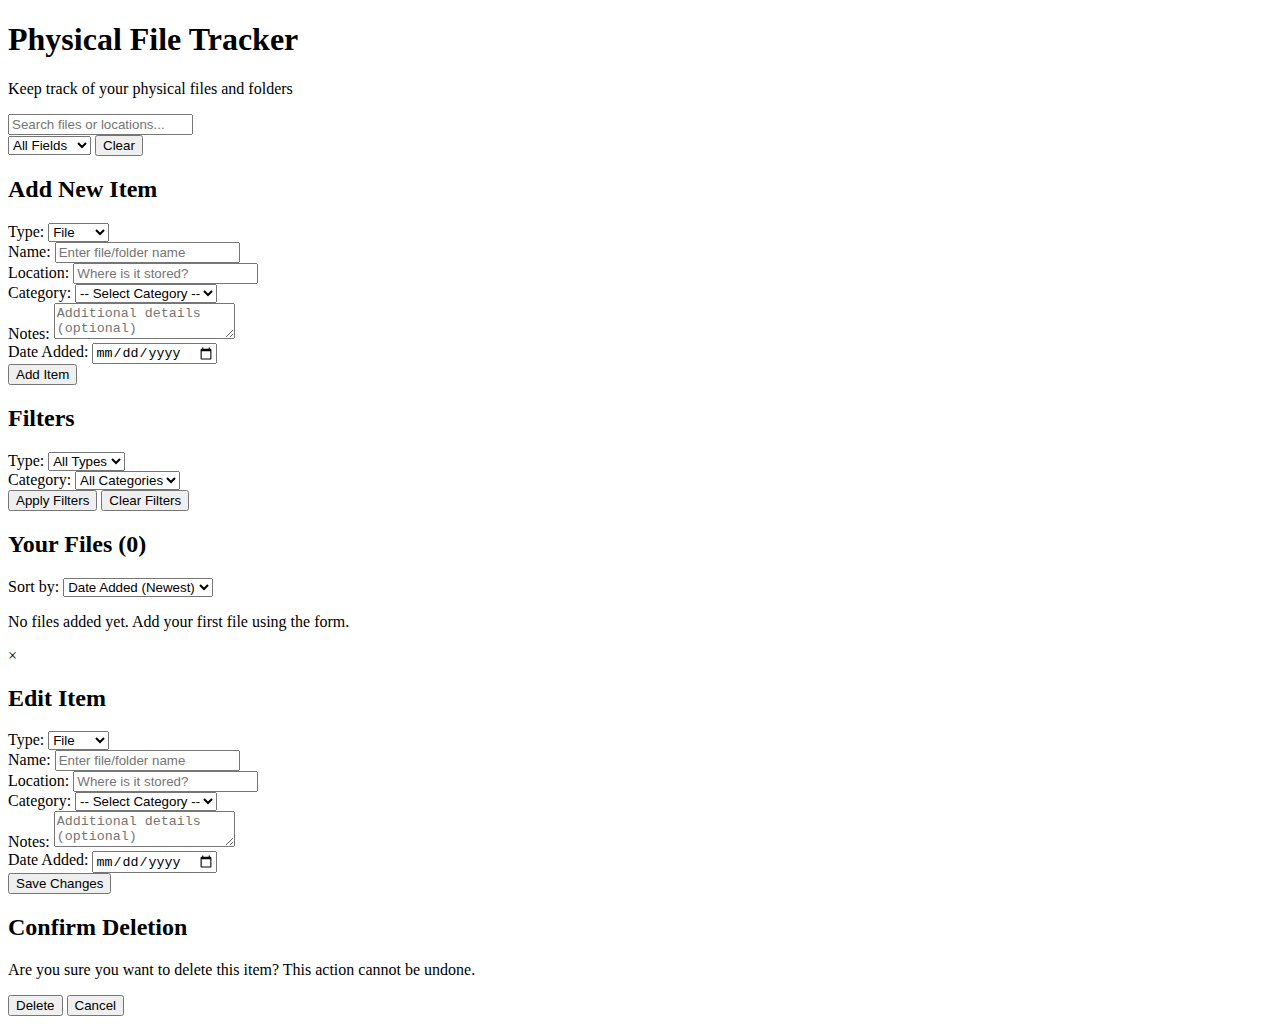
<file: index.html>
<!DOCTYPE html>
<html lang="en">
  <head>
    <meta charset="UTF-8" />
    <link rel="icon" type="image/svg+xml" href="" />
    <meta name="viewport" content="width=device-width, initial-scale=1.0" />
    <title>File Storage System</title>
  </head>
  <body>
    <div id="root"></div>
    <script type="module" src="/src/main.jsx"></script>

        <div class="app-container">
      <header>
        <h1><i class="fas fa-folder"></i> Physical File Tracker</h1>
        <p>Keep track of your physical files and folders</p>
      </header>

      <div class="search-container">
        <div class="search-input-wrapper">
          <i class="fas fa-search search-icon"></i>
          <input
            type="text"
            id="search-input"
            placeholder="Search files or locations..."
          />
        </div>
        <select id="search-type">
          <option value="all">All Fields</option>
          <option value="name">File Name</option>
          <option value="location">Location</option>
          <option value="category">Category</option>
        </select>
        <button id="clear-search" class="btn btn-secondary">Clear</button>
      </div>

      <div class="main-content">
        <div class="sidebar">
          <div class="add-file-container">
            <h2>Add New Item</h2>
            <form id="add-file-form">
              <div class="form-group">
                <label for="file-type">Type:</label>
                <select id="file-type" required>
                  <option value="file">File</option>
                  <option value="folder">Folder</option>
                  <option value="box">Box</option>
                  <option value="binder">Binder</option>
                  <option value="other">Other</option>
                </select>
              </div>
              <div class="form-group">
                <label for="file-name">Name:</label>
                <input
                  type="text"
                  id="file-name"
                  placeholder="Enter file/folder name"
                  required
                />
              </div>
              <div class="form-group">
                <label for="file-location">Location:</label>
                <input
                  type="text"
                  id="file-location"
                  placeholder="Where is it stored?"
                  required
                />
              </div>
              <div class="form-group">
                <label for="file-category">Category:</label>
                <select id="file-category">
                  <option value="">-- Select Category --</option>
                  <option value="Personal">Personal</option>
                  <option value="Work">Work</option>
                  <option value="Financial">Financial</option>
                  <option value="Medical">Medical</option>
                  <option value="Legal">Legal</option>
                  <option value="Education">Education</option>
                  <option value="Other">Other</option>
                </select>
              </div>
              <div class="form-group">
                <label for="file-notes">Notes:</label>
                <textarea
                  id="file-notes"
                  placeholder="Additional details (optional)"
                ></textarea>
              </div>
              <div class="form-group">
                <label for="date-added">Date Added:</label>
                <input type="date" id="date-added" />
              </div>
              <button type="submit" class="btn btn-primary">Add Item</button>
            </form>
          </div>

          <div class="filter-container">
            <h2>Filters</h2>
            <div class="form-group">
              <label for="filter-type">Type:</label>
              <select id="filter-type">
                <option value="">All Types</option>
                <option value="file">File</option>
                <option value="folder">Folder</option>
                <option value="box">Box</option>
                <option value="binder">Binder</option>
                <option value="other">Other</option>
              </select>
            </div>
            <div class="form-group">
              <label for="filter-category">Category:</label>
              <select id="filter-category">
                <option value="">All Categories</option>
                <option value="Personal">Personal</option>
                <option value="Work">Work</option>
                <option value="Financial">Financial</option>
                <option value="Medical">Medical</option>
                <option value="Legal">Legal</option>
                <option value="Education">Education</option>
                <option value="Other">Other</option>
              </select>
            </div>
            <button id="apply-filters" class="btn btn-primary">
              Apply Filters
            </button>
            <button id="clear-filters" class="btn btn-secondary">
              Clear Filters
            </button>
          </div>
        </div>

        <div class="files-container">
          <div class="files-header">
            <h2>Your Files <span id="file-count">(0)</span></h2>
            <div class="sort-container">
              <label for="sort-by">Sort by:</label>
              <select id="sort-by">
                <option value="dateAdded-desc">Date Added (Newest)</option>
                <option value="dateAdded-asc">Date Added (Oldest)</option>
                <option value="name-asc">Name (A-Z)</option>
                <option value="name-desc">Name (Z-A)</option>
                <option value="type-asc">Type</option>
                <option value="category-asc">Category</option>
              </select>
            </div>
          </div>

          <div class="files-list" id="files-list">
            <!-- Files will be displayed here -->
            <div class="empty-state">
              <i class="fas fa-folder-open empty-icon"></i>
              <p>No files added yet. Add your first file using the form.</p>
            </div>
          </div>
        </div>
      </div>
    </div>

    <!-- Edit Modal -->
    <div id="edit-modal" class="modal">
      <div class="modal-content">
        <span class="close-modal">&times;</span>
        <h2>Edit Item</h2>
        <form id="edit-file-form">
          <input type="hidden" id="edit-file-id" />
          <div class="form-group">
            <label for="edit-file-type">Type:</label>
            <select id="edit-file-type" required>
              <option value="file">File</option>
              <option value="folder">Folder</option>
              <option value="box">Box</option>
              <option value="binder">Binder</option>
              <option value="other">Other</option>
            </select>
          </div>
          <div class="form-group">
            <label for="edit-file-name">Name:</label>
            <input
              type="text"
              id="edit-file-name"
              placeholder="Enter file/folder name"
              required
            />
          </div>
          <div class="form-group">
            <label for="edit-file-location">Location:</label>
            <input
              type="text"
              id="edit-file-location"
              placeholder="Where is it stored?"
              required
            />
          </div>
          <div class="form-group">
            <label for="edit-file-category">Category:</label>
            <select id="edit-file-category">
              <option value="">-- Select Category --</option>
              <option value="Personal">Personal</option>
              <option value="Work">Work</option>
              <option value="Financial">Financial</option>
              <option value="Medical">Medical</option>
              <option value="Legal">Legal</option>
              <option value="Education">Education</option>
              <option value="Other">Other</option>
            </select>
          </div>
          <div class="form-group">
            <label for="edit-file-notes">Notes:</label>
            <textarea
              id="edit-file-notes"
              placeholder="Additional details (optional)"
            ></textarea>
          </div>
          <div class="form-group">
            <label for="edit-date-added">Date Added:</label>
            <input type="date" id="edit-date-added" />
          </div>
          <button type="submit" class="btn btn-primary">Save Changes</button>
        </form>
      </div>
    </div>

    <!-- Confirmation Modal -->
    <div id="confirm-modal" class="modal">
      <div class="modal-content confirm-modal-content">
        <h2>Confirm Deletion</h2>
        <p>
          Are you sure you want to delete this item? This action cannot be
          undone.
        </p>
        <div class="confirm-buttons">
          <button id="confirm-delete" class="btn btn-danger">Delete</button>
          <button id="cancel-delete" class="btn btn-secondary">Cancel</button>
        </div>
      </div>
    </div>

    <!-- Toast Notification -->
    <div id="toast" class="toast">
      <div class="toast-content">
        <i id="toast-icon" class="fas"></i>
        <div class="toast-message" id="toast-message"></div>
      </div>
      <div class="toast-progress"></div>
    </div>
  </body>
</html>
</file>
